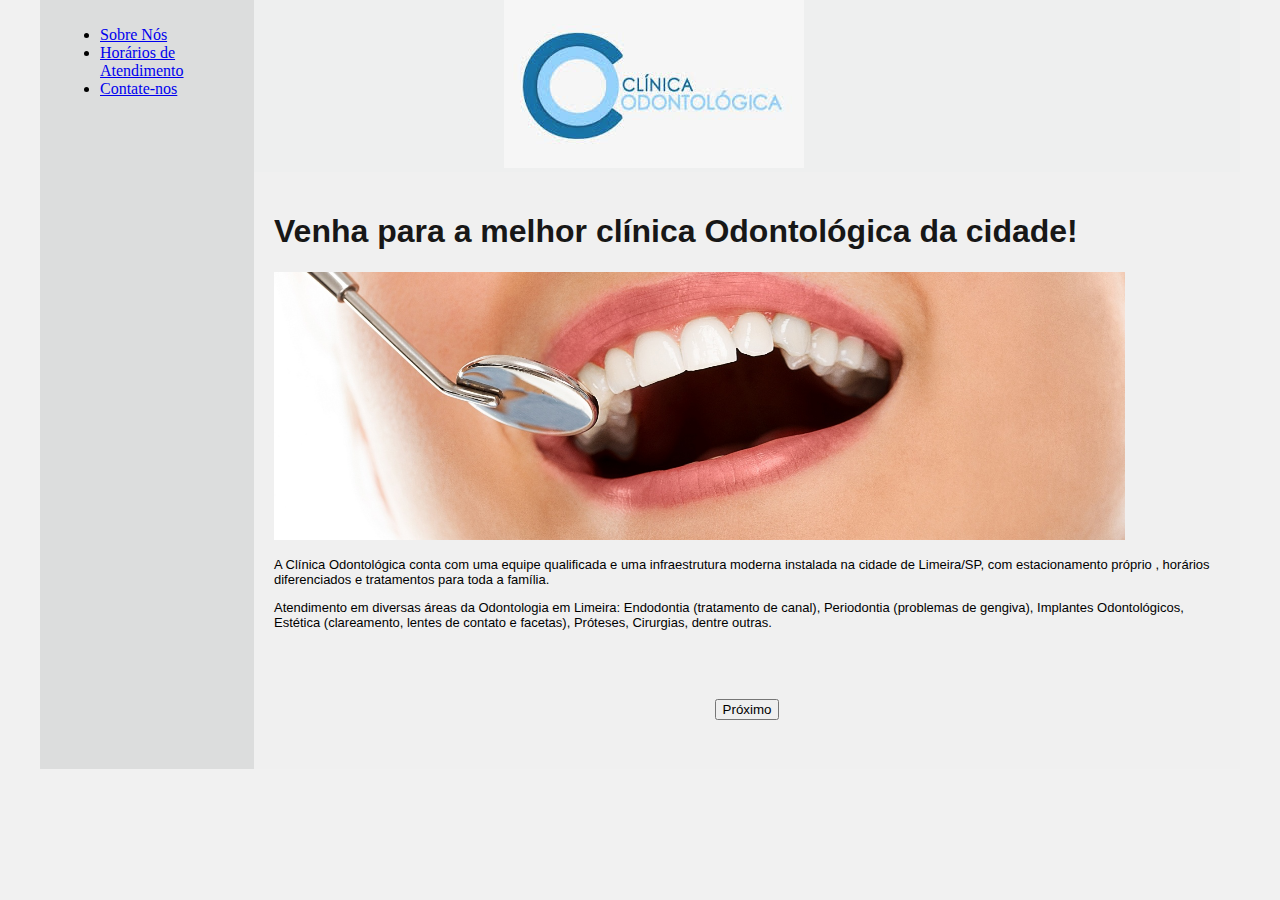
<file: Index.html>
<!DOCTYPE html>
<html lang="en">
<head>
    <meta charset="UTF-8">
    <meta http-equiv="X-UA-Compatible" content="IE=edge">
    <meta name="viewport" content="width=device-width, initial-scale=1.0">
    <title>Página Principal</title>
    <link rel="stylesheet" href="style.css">
</head>
<body>
    <div class="wrapper">
        <div class="menu">
            <ul>
                <li><a href="sobre.html">Sobre Nós</li>
                <li><a href="atendimento.html">Horários de Atendimento</li>
                <li><a href="contato.html">Contate-nos</li></ul></a>
            </ul>
        </div>
        <div class="main">
            <div class="header">
                <img class="logo" src="/logo.jfif">
            </div>
    
            <div class="content">
                <h1>Venha para a melhor clínica Odontológica da cidade!</h1>

                <img class="sorriso" src="/sorriso.jpg"/>

                <p>A Clínica Odontológica conta com uma equipe qualificada e uma infraestrutura moderna instalada na cidade de Limeira/SP, com estacionamento próprio , horários diferenciados e tratamentos para toda a família.</p>

                <p>Atendimento em diversas áreas da Odontologia em Limeira: Endodontia (tratamento de canal), Periodontia (problemas de gengiva), Implantes Odontológicos, Estética (clareamento, lentes de contato e facetas), Próteses, Cirurgias, dentre outras.</p>
            </div>
    
        <div class="footer">
                <a href="sobre.html"><button> Próximo </button></a>
        </div>
    </div>
</body>
</html>
</file>
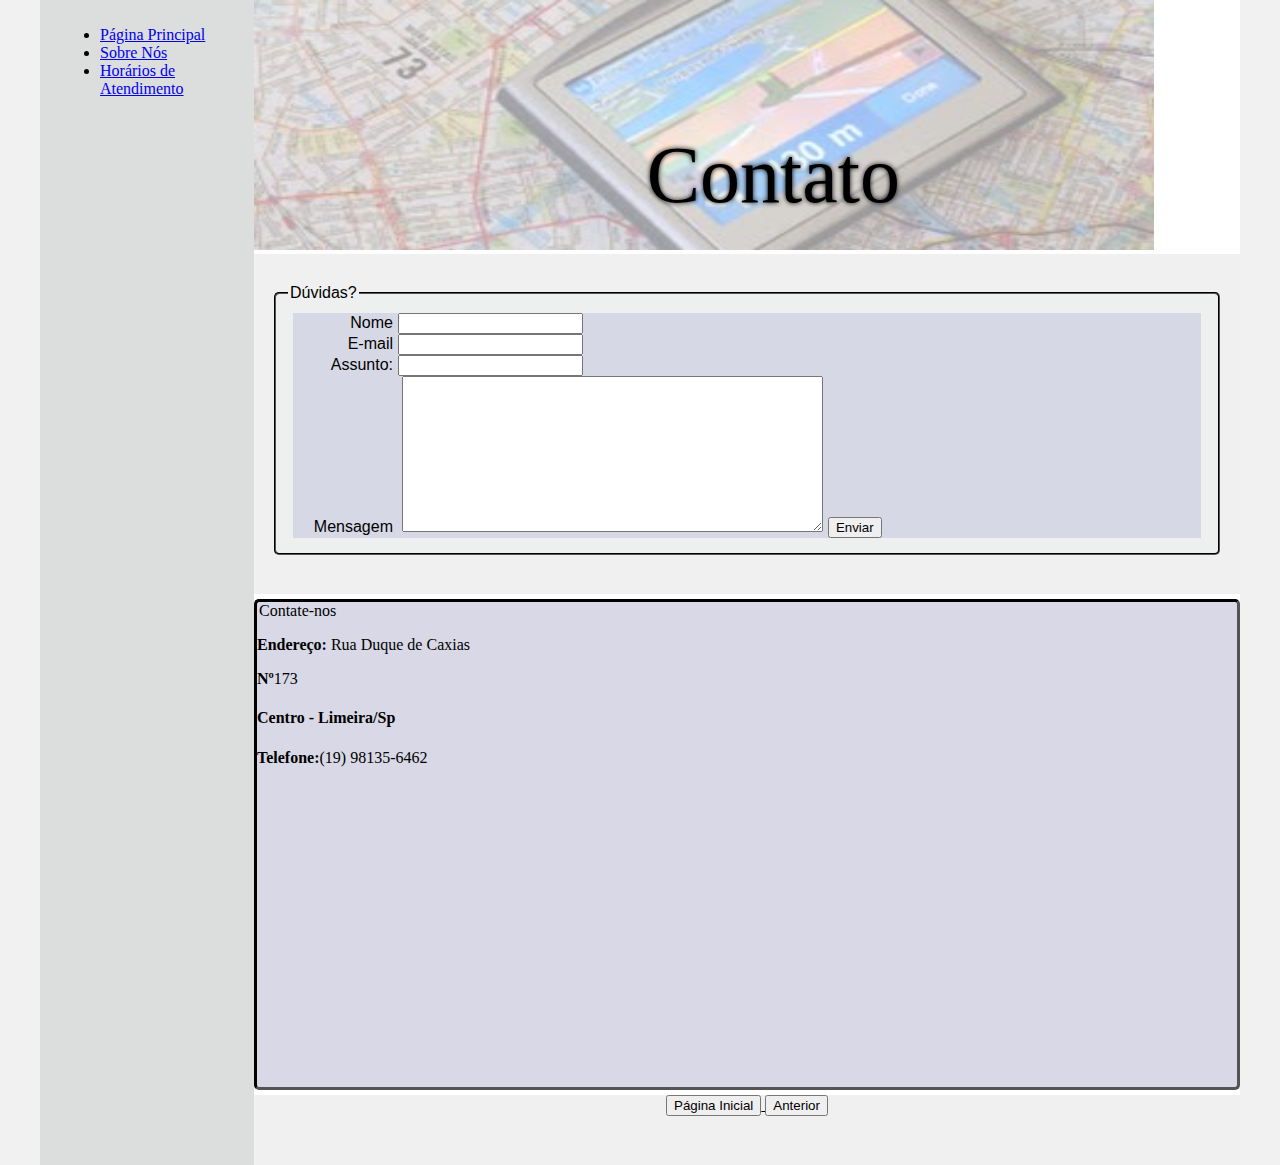
<file: contato.html>
<!DOCTYPE html>
<html lang="pt-br">
<head>
    <meta charset="UTF-8">
    <meta http-equiv="X-UA-Compatible" content="IE=edge">
    <meta name="viewport" content="width=device-width, initial-scale=1.0">
    <title>Contato</title>
    <link rel="stylesheet" href="style.css">
</head>
<body>
    <div class="wrapper">
        <div class="menu">
            <ul>
                <li><a href="Index.html">Página Principal</a></li>
                <li><a href="sobre.html">Sobre Nós</a> </li>
                <li><a href="atendimento.html">Horários de Atendimento</a></li>
            </ul>
        </div>

        <div class="main">
            <div class="headct">
                <img class="atendimento" src="/gps.jfif">
                <figcaption>Contato</figcaption>
        </div>

        <div class="content">              
            <fieldset>

                <legend>Dúvidas?</legend>
        
            <div class="dados">
                
                <form onsubmit="" method="get">
                    <label>Nome</label><input type="text" name="name"><br>
                    <label>E-mail</label><input type="text" name="email"><br>
                    <label>Assunto: </label><input type="text" name="subject" /><br>
        <label>Mensagem</label>
        <textarea rows="10" cols="50" name="message"></textarea>

       <button type="submit">Enviar</button>                    
                </form>

            </div>
        </fieldset>
        </div>
        <div class="borda">
            <legend>Contate-nos</legend>
                <div class="dados"></div>
                    <p><strong>Endereço:</strong> Rua Duque de Caxias</p>
                    <p><strong>Nº</strong>173</p>
                    <h4>Centro - Limeira/Sp</h4>
                    <p><strong>Telefone:</strong>(19) 98135-6462</p>
                    <iframe src="https://www.google.com/maps/embed?pb=!1m18!1m12!1m3!1d3684.547723018239!2d-47.4055236842021!3d-22.558609031212864!2m3!1f0!2f0!3f0!3m2!1i1024!2i768!4f13.1!3m3!1m2!1s0x94c8808c38c24e71%3A0x77f09f8803a1cc0c!2sR.%20Duque%20de%20Caxias%2C%20173%20-%20Centro%2C%20Limeira%20-%20SP%2C%2013480-160!5e0!3m2!1spt-BR!2sbr!4v1681257971048!5m2!1spt-BR!2sbr" width="400" height="300" style="border:0;" allowfullscreen="" loading="lazy" referrerpolicy="no-referrer-when-downgrade"></iframe>
        
        </div>

        <div class="footer">
            <a href="Index.html"><button> Página Inicial </button></a>
            <a href="atendimento.html"><button> Anterior </button></a>
        </div>
    </div>
</body>
</html>
</file>
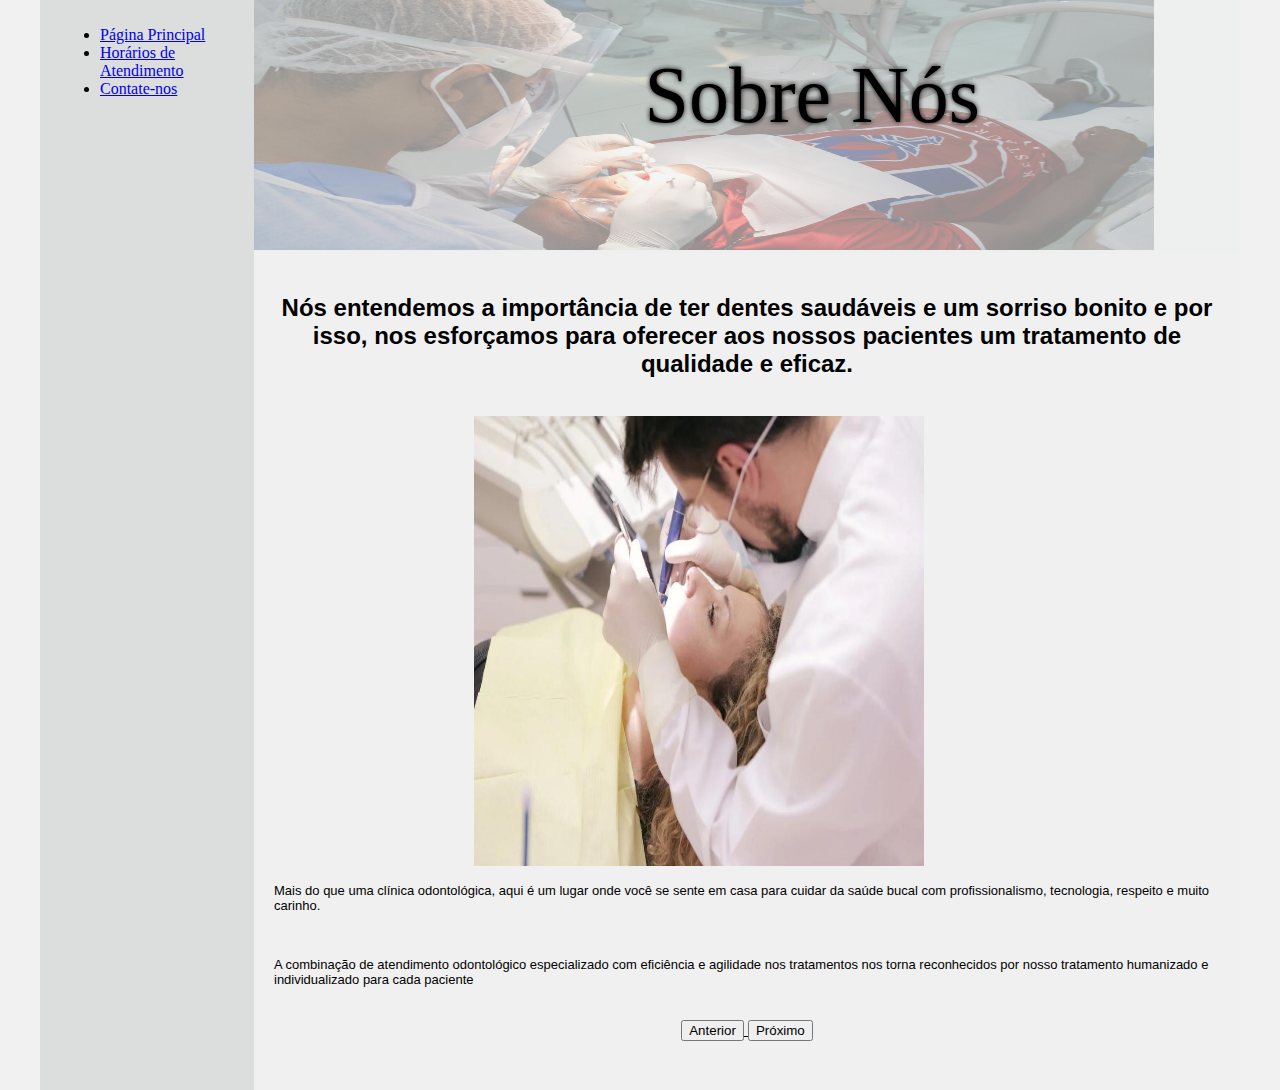
<file: sobre.html>
<!DOCTYPE html>
<html lang="pt-br">
<head>
    <meta charset="UTF-8">
    <meta http-equiv="X-UA-Compatible" content="IE=edge">
    <meta name="viewport" content="width=device-width, initial-scale=1.0">
    <title>Sobre a Clínica</title>
    <link rel="stylesheet" href="style.css">
</head>
<body>
    <div class="wrapper">
        <div class="menu">
            <ul>
                <li><a href="Index.html">Página Principal</a> </li>
                <li><a href="atendimento.html">Horários de Atendimento</a></li>
                <li><a href="contato.html">Contate-nos</a></li>
            </ul>
            </ul>
        </div>

        <div class="main">
            <div class="header">
                <img class="atendimento" src="/atendimento odonto.jpg">
                <figcaption>Sobre Nós</figcaption>
            </div>
    
            <div class="content">
                
                <h2>Nós entendemos a importância de ter dentes saudáveis e um sorriso bonito e por isso, nos esforçamos para oferecer aos nossos pacientes um tratamento de qualidade e eficaz.</h2><br>

                <img class="dentista" src="/dentista.jpg">

                <p>Mais do que uma clínica odontológica, aqui é um lugar onde você se sente em casa para cuidar da saúde bucal com profissionalismo, tecnologia, respeito e muito carinho.</p><br>

                <p>A combinação de atendimento odontológico especializado com eficiência e agilidade nos tratamentos nos torna reconhecidos por nosso tratamento humanizado e individualizado para cada paciente</p>
            </div>
    
            <div class="footer">
            <a href="Index.html"><button> Anterior </button></a>
            <a href="atendimento.html"><button> Próximo </button></a>
        </div>
    </div>
</body>
</html>
</file>
<file: style.css>
html, body {
    margin: 0;
}
body {
    background-color: #f1f1f1;
    display: flex;
    justify-content: center;
}

.borda{
    background-color: rgb(216,216,230);
    border-style:inset;
    margin: 5px 0;
    border-radius: 5px;
    border-color: black;
    text-align:justify;
}
.dados{
    background-color: rgb(215,216,230);
    margin: 5px;
}

.wrapper {
    width: 1200px;
    display: flex;
    margin: 0 auto;
    background-color: white;
}
.main {
    display: flex;
    flex-flow: column;
    width: 85%;
}
.menu {
    width: 15%;
    background-color:rgb(220, 221, 221);
    padding: 10px 20px 0px;
}
.header {
    background-color: rgb(238,239,239);
    min-height: 150px;
}

.headat{
    background-color: rgb(238,239,239);
    min-height: 150px;
    
}

.header .logo{
    margin-left:250px;
    opacity: 90%;
}

.header .atendimento{
    width: 900px;
    height: 250px;
    opacity: 40%;
    display: inline-block;
    position: relative;
}

.header figcaption{
    position: absolute;
    top: 50px;
    right: 300px;
    font-size: 80px;
    color: black;
    text-shadow: 0px 0px 5px black;
}

.headat .atendimento{
    width: 900px;
    height: 250px;
    opacity: 40%;
    display: inline-block;
    position: relative;
}

.headat figcaption{
    position: absolute;
    top: 130px;
    right: 300px;
    font-size: 50px;
    color: rgb(50, 50, 230);
    text-shadow: 0px 0px 5px black;
}

.headct .atendimento{
    width: 900px;
    height: 250px;
    opacity: 40%;
    display: inline-block;
    position: relative;
}

.headct figcaption{
    position: absolute;
    top: 130px;
    right: 380px;
    font-size: 80px;
    color: black;
    text-shadow: 0px 0px 5px black;
}

.content {
    background-color: rgb(240,240,240);
    min-height: 300px;
    padding: 20px;
    font-family:'Mandali', sans-serif;;
}

.content .sorriso{
    width: 90%;
    height: 55%;
}

.content .dentista{
    height: 450px;
    width: 450px;
    margin-left: 200px;
}
.content h1{
    color: black;
    opacity: 90%;
}

.content h2{
    text-align: center;
}

.content p{
    font-size:small
}
.footer {
    background-color: rgb(240, 240, 240);
    min-height: 70px;
    text-align: center;
    text-decoration: underline;
}

table{
    background-color: rgb(238,239,239);
    height: 375px;
}
    table tr:nth-child(even){
        background-color: #a1a1a1;
    }
    table tr:hover td{
        background-color: rgb(200,125,125);
    }

label{
    width: 100px;
    text-align: right;
    display: inline-block;
    padding-right: 5px;
}

fieldset{
    background-color: rgb(238,239,239);
    margin: 10px 0;
    border-radius: 5px;
    border-color: black;
}
</file>
